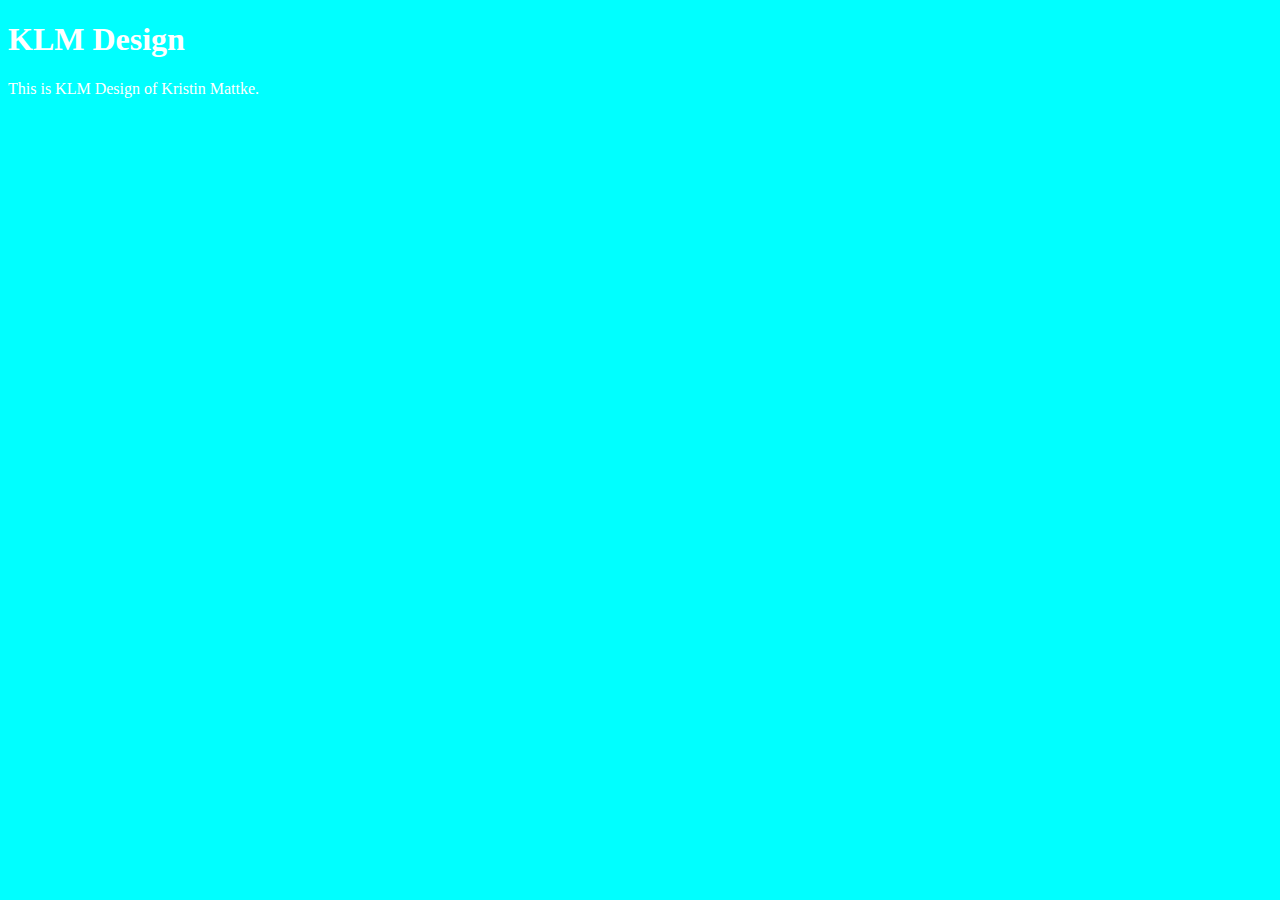
<file: index.html>
<!DOCTYPE html>
<html>
<head>
	<title>KLM Design</title>
	<link rel="stylesheet" type="text/css" href="style.css">
</head>
<body>
<h1>KLM Design</h1>
<p>This is KLM Design of Kristin Mattke.</p>

</body>
</html>
</file>
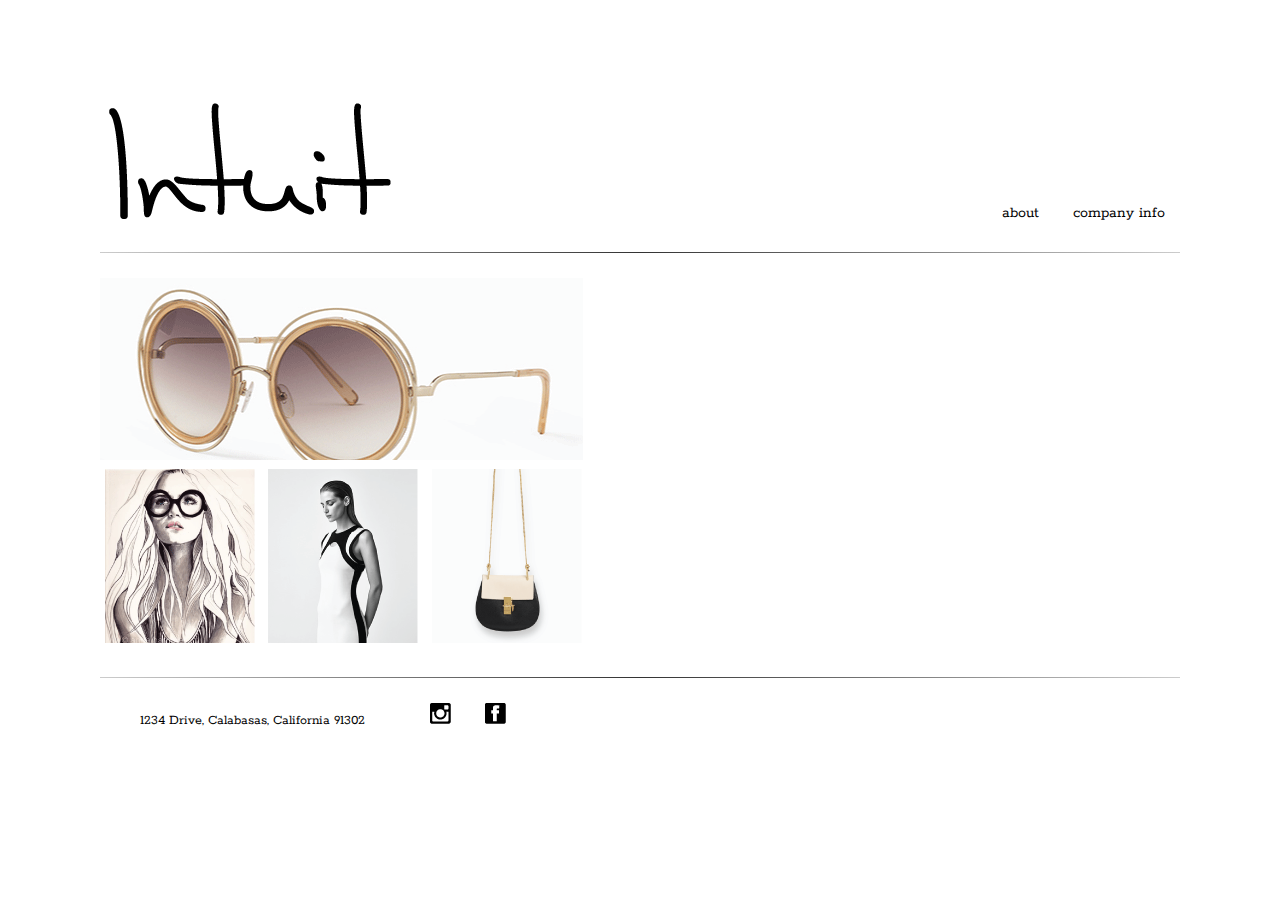
<file: unit5project/index.html>
<!DOCTYPE html>
<html>
<head>
	<title>Intuit</title>
	<link href='http://fonts.googleapis.com/css?family=Rokkitt' rel='stylesheet' type='text/css'>
	<link rel="stylesheet" type="text/css" href="main.css">
</head>
<body>

<nav>
	<ul>
		<a href="#"><li class="nav">about</li></a>
		<a href="#"><li class="nav">company info</li></a>
	</ul>

</nav>
<div><img src="images/intuitlogo.gif" alt="Intuitlogo"></div>

<hr class="style-one">

<div><img src="images/sunglasses.gif" alt="sunglasses"></div>

<div>
<div class="images"><img src="images/sketch.gif" alt="sketch"></div>

<div class="images"><img src="images/dress.gif" alt="dress"></div>

<div class="images"><img src="images/purse.gif" alt="purse"></div>
</div>

<hr class="style-one">


<footer> 
	<ul>
		<li class="footer">1234 Drive, Calabasas, California 91302<li>
		<li><img src="images/instagram-icon.gif"></li>
		<li><img src="images/facebookicon.gif"></li>
	</ul>
</footer>

</body>
</html>
</file>
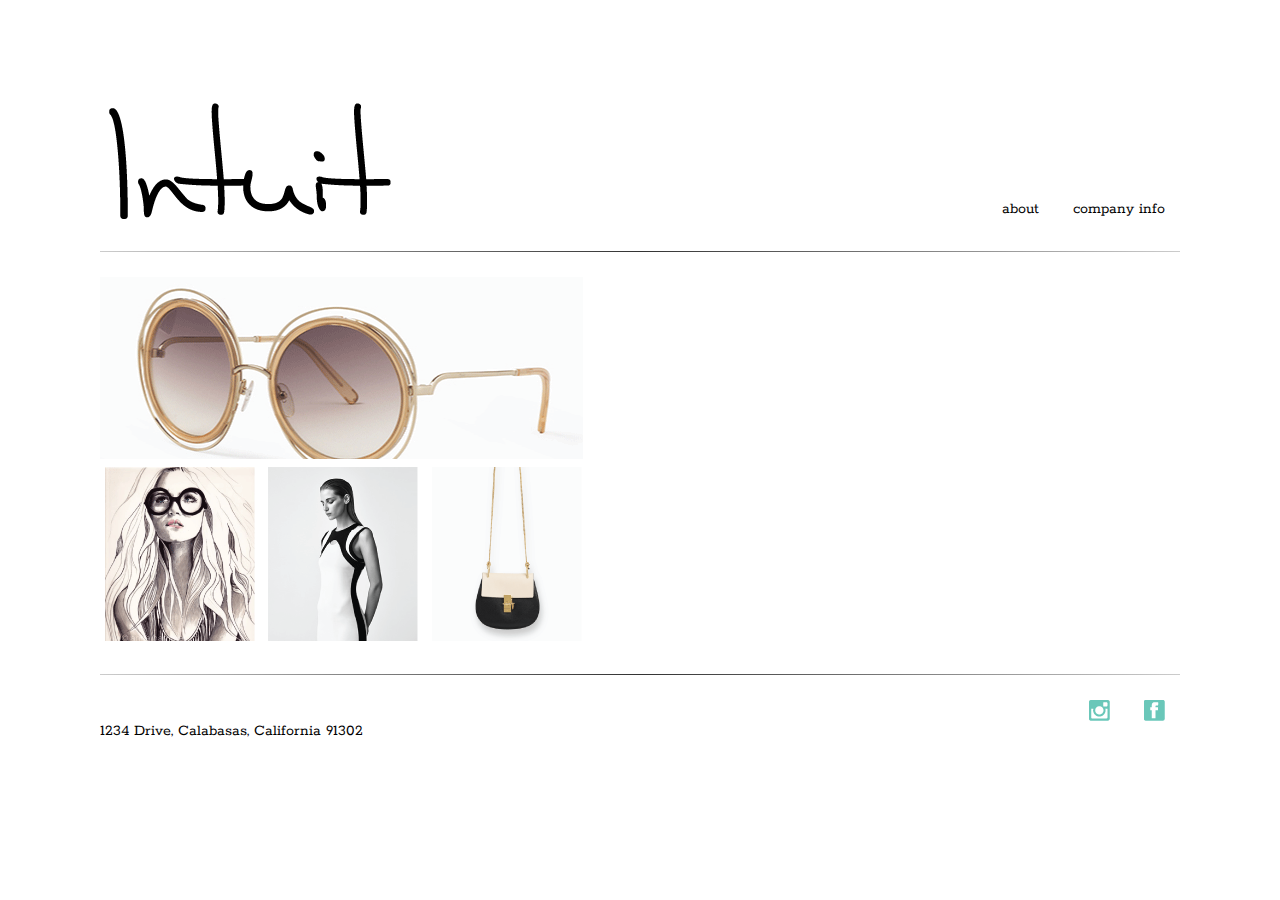
<file: unit6project/index.html>
<!DOCTYPE html>
<html>
<head>
	<title>Intuit</title>
	<link href='http://fonts.googleapis.com/css?family=Rokkitt' rel='stylesheet' type='text/css'>
	<link rel="stylesheet" type="text/css" href="reset.css">
	<link rel="stylesheet" type="text/css" href="main.css">
</head>
<body>

<nav>
	<ul>
		<a href="about.html"><li class="nav">about</li></a>
		<a href="#"><li class="nav">company info</li></a>
	</ul>

</nav>
<div><img src="images/intuitlogo.gif" alt="Intuitlogo"></div>

<hr class="style-one">

<div><img src="images/sunglasses.gif" alt="sunglasses"></div>

<div>
<div class="images"><img src="images/sketch.gif" alt="sketch"></div>

<div class="images"><img src="images/dress.gif" alt="dress"></div>

<div class="images"><img src="images/purse.gif" alt="purse"></div>
</div>

<hr class="style-one">


<footer> 
	<div id="fleft" class="footer">
	<p>1234 Drive, Calabasas, California 91302</p>
	</div>

	<div id="fright">
	<li><img src="images/instagram-icon1.gif"></li>
	<li><img src="images/facebookicon1.gif"></li>
	</div>
</footer>

</body>
</html>
</file>
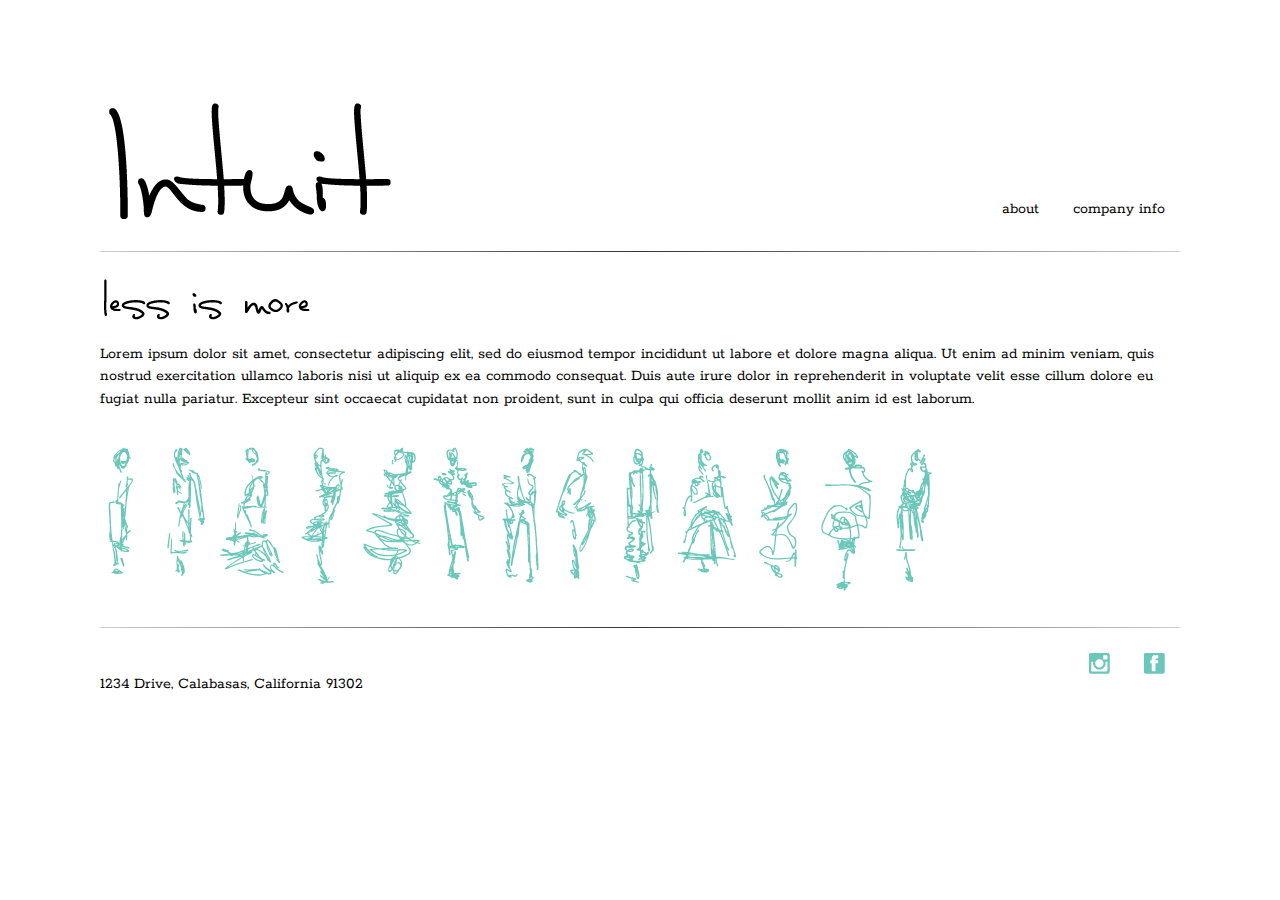
<file: unit6project/about.html>
<!DOCTYPE html>
<html>
<head>
	<title>About</title>
	<link href='http://fonts.googleapis.com/css?family=Rokkitt' rel='stylesheet' type='text/css'>
	<link rel="stylesheet" type="text/css" href="reset.css">
	<link rel="stylesheet" type="text/css" href="main.css">
</head>
<body>

<nav>
	<ul>
		<a href="about.html"><li class="nav">about</li></a>
		<a href="#"><li class="nav">company info</li></a>
	</ul>

</nav>
<div><a href="index.html"><img src="images/intuitlogo.gif" alt="Intuitlogo"></a>

</div>

<hr class="style-one">

<div>
<img src="images/lessismore.gif">
<p>Lorem ipsum dolor sit amet, consectetur adipiscing elit, sed do eiusmod tempor incididunt ut labore et dolore magna aliqua. Ut enim ad minim veniam, quis nostrud exercitation ullamco laboris nisi ut aliquip ex ea commodo consequat. Duis aute irure dolor in reprehenderit in voluptate velit esse cillum dolore eu fugiat nulla pariatur. Excepteur sint occaecat cupidatat non proident, sunt in culpa qui officia deserunt mollit anim id est laborum.</p>
</div>

<div id="hero">
<img src="images/aboutsketch.gif">
</div>

<hr class="style-one">


<footer> 
	<div id="fleft" class="footer">
	<p>1234 Drive, Calabasas, California 91302</p>
	</div>

	<div id="fright">
	<li><img src="images/instagram-icon1.gif"></li>
	<li><img src="images/facebookicon1.gif"></li>
	</div>
</footer>

</body>
</html>
</file>
<file: style.css>
body {background-color: aqua;
}
h1, h2, h3, p {
	color: white;
}
</file>
<file: unit5project/main.css>
body{
	margin-top: 100px;
	margin-right: 100px;
	margin-left: 100px;
	margin-bottom: 100px;
}

nav{
	display: block;
	float: right;
	margin-top: 87px

}

li{
	font-family: 'Rokkitt', serif;
	font-size: 16px;
	display: inline;
	padding: 15px;
}


a{
	text-decoration: none;
	color: black;
}


hr.style-one {
    border: 0;
    height: 1px;
    background: #333;
    background-image: -webkit-linear-gradient(left, #ccc, #333, #ccc);
    background-image:    -moz-linear-gradient(left, #ccc, #333, #ccc);
    background-image:     -ms-linear-gradient(left, #ccc, #333, #ccc);
    background-image:      -o-linear-gradient(left, #ccc, #333, #ccc);
    margin-top: 25px;
    margin-bottom: 25px;
}

.nav{
	font-family: 'Rokkitt', serif;
	font-size: 16px;
	display: inline;
	padding: 15px;

}

.images{
	display: inline-block;
	margin: .3em;

}

footer{
	display: inline;

}

.footer{
	font-family: 'Rokkitt', serif;
	font-size: 14px;
	margin-left: 0;
	padding-left: 0;
	text-decoration: none;

}
</file>
<file: unit6project/main.css>
body{
	margin-top: 100px;
	margin-right: 100px;
	margin-left: 100px;
	margin-bottom: 100px;
}

nav{
	display: block;
	float: right;
	margin-top: 100px

}

a:hover{
	color: #6bc6b8;
}

p{
	font-family: 'Rokkitt', serif;
	font-size: 16px;
	line-height: 1.4em;
	padding-top: 20px;
	
}


li{
	font-family: 'Rokkitt', serif;
	font-size: 16px;
	display: inline;
	padding: 15px;
}


a{
	text-decoration: none;
	color: black;
}



hr.style-one {
    border: 0;
    height: 1px;
    background: #333;
    background-image: -webkit-linear-gradient(left, #ccc, #333, #ccc);
    background-image:    -moz-linear-gradient(left, #ccc, #333, #ccc);
    background-image:     -ms-linear-gradient(left, #ccc, #333, #ccc);
    background-image:      -o-linear-gradient(left, #ccc, #333, #ccc);
    margin-top: 25px;
    margin-bottom: 25px;
}

.nav{
	font-family: 'Rokkitt', serif;
	font-size: 16px;
	display: inline;
	padding: 15px;

}

.images{
	display: inline-block;
	margin: .3em;

}

footer{
	display: inline;

}

.footer{
	font-family: 'Rokkitt', serif;
	font-size: 14px;
	margin-left: 0;
	padding-left: 0;
	text-decoration: none;

}

#hero{
	padding-top: 30px;
}

#fleft{
	float: left;
	
}

#fright{
	float: right;

}
</file>
